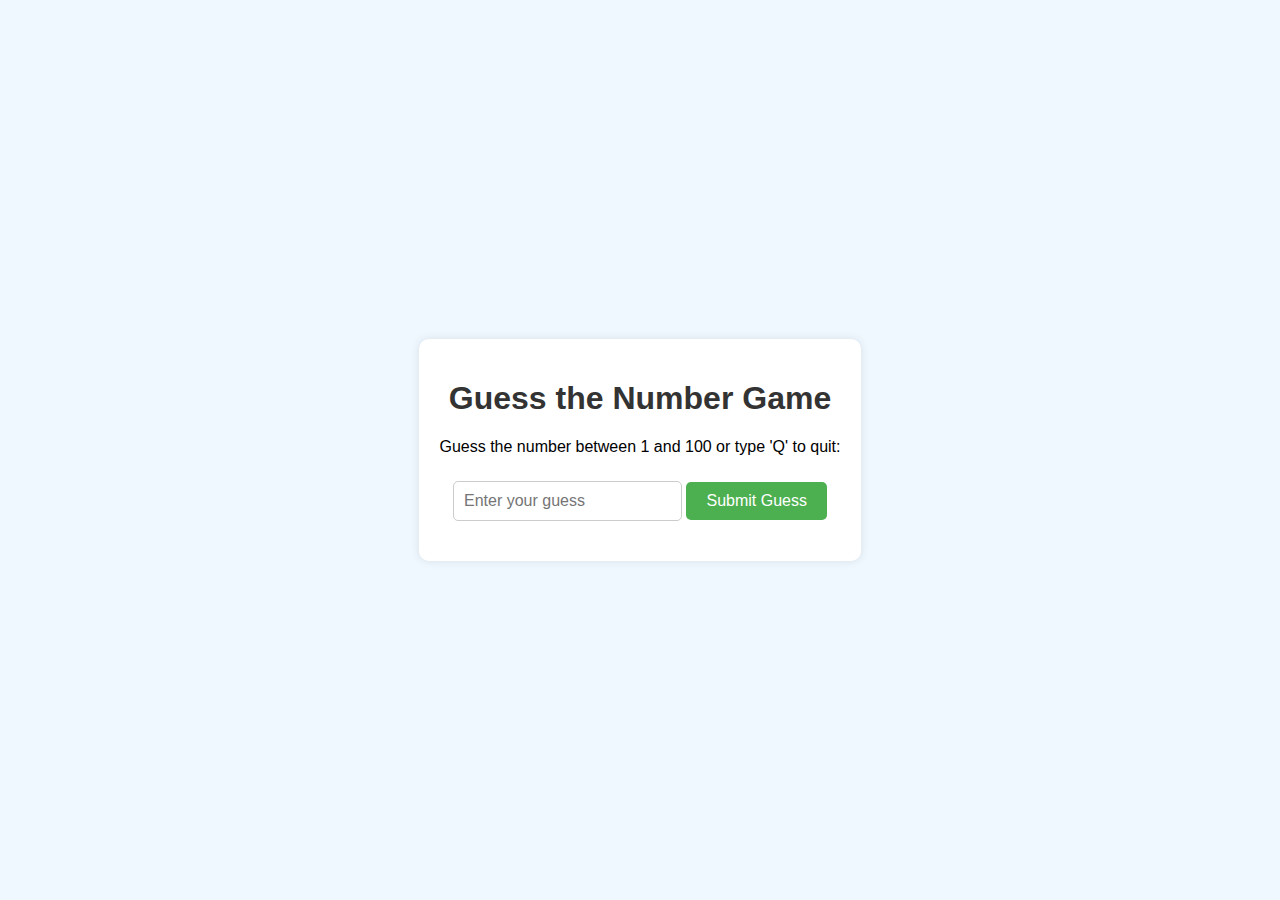
<file: index.html>
<!DOCTYPE html>
<html lang="en">
<head>
    <meta charset="UTF-8">
    <meta name="viewport" content="width=device-width, initial-scale=1.0">
    <title>Guess the Number Game</title>
    <link rel="stylesheet" href="/static/styles.css">
</head>
<body>
    <div class="container">
        <h1>Guess the Number Game</h1>
        <p>Guess the number between 1 and 100 or type 'Q' to quit:</p>
        <input type="text" id="userInput" placeholder="Enter your guess">
        <button onclick="submitGuess()">Submit Guess</button>
        <p id="message"></p>
    </div>
    <script>
        async function submitGuess() {
            const userInput = document.getElementById('userInput').value;
            const response = await fetch('/guess', {
                method: 'POST',
                headers: {
                    'Content-Type': 'application/json'
                },
                body: JSON.stringify({guess: userInput})
            });
            const data = await response.json();
            document.getElementById('message').textContent = data.message;
        }
    </script>
</body>
</html>
</file>
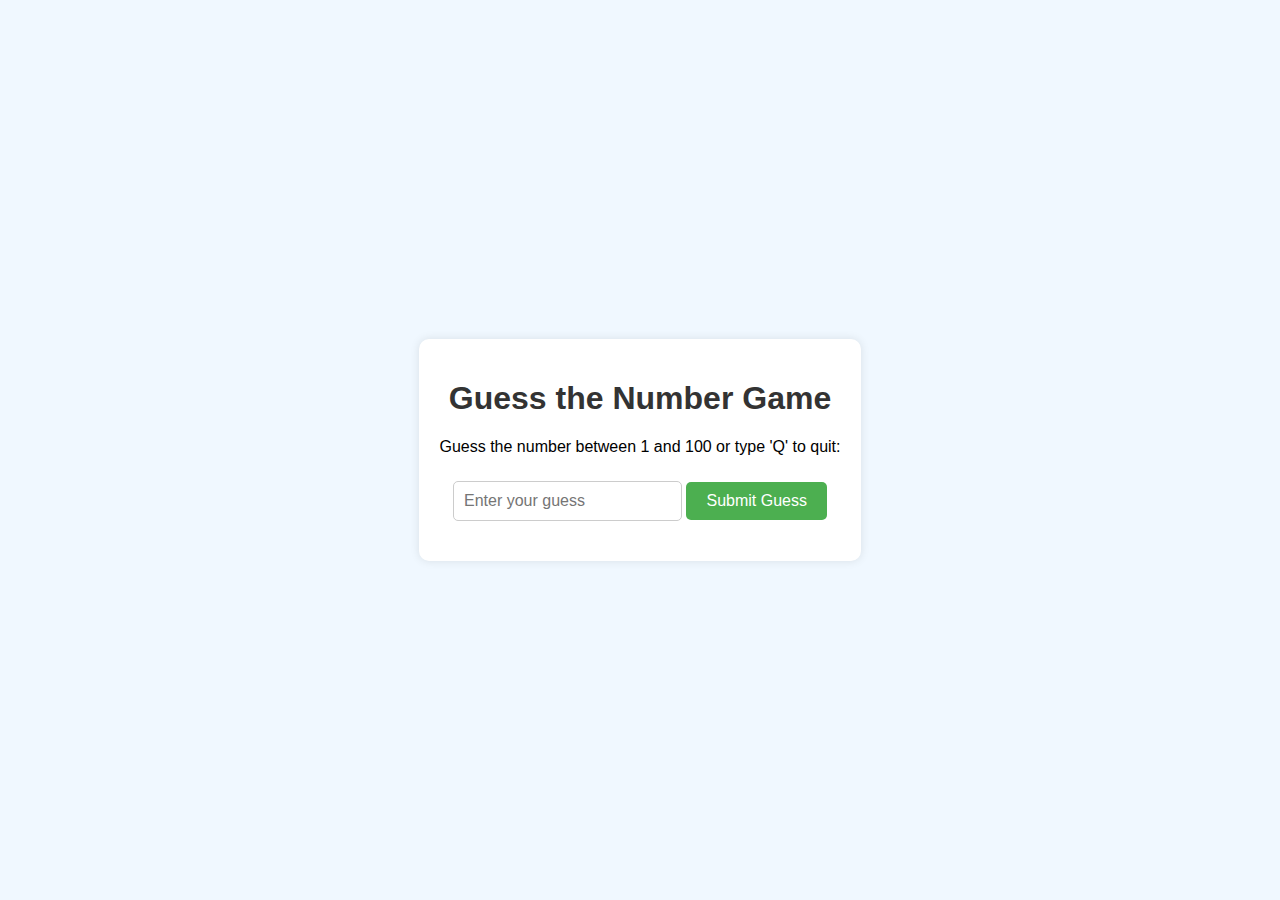
<file: templates/index.html>
<!DOCTYPE html>
<html lang="en">
<head>
    <meta charset="UTF-8">
    <meta name="viewport" content="width=device-width, initial-scale=1.0">
    <title>Guess the Number Game</title>
    <link rel="stylesheet" href="/static/styles.css">
</head>
<body>
    <div class="container">
        <h1>Guess the Number Game</h1>
        <p>Guess the number between 1 and 100 or type 'Q' to quit:</p>
        <input type="text" id="userInput" placeholder="Enter your guess">
        <button onclick="submitGuess()">Submit Guess</button>
        <p id="message"></p>
    </div>
    <script>
        async function submitGuess() {
            const userInput = document.getElementById('userInput').value;
            const response = await fetch('/guess', {
                method: 'POST',
                headers: {
                    'Content-Type': 'application/json'
                },
                body: JSON.stringify({guess: userInput})
            });
            const data = await response.json();
            document.getElementById('message').textContent = data.message;
        }
    </script>
</body>
</html>
</file>
<file: static/styles.css>
body {
    font-family: Arial, sans-serif;
    background-color: #f0f8ff;
    display: flex;
    justify-content: center;
    align-items: center;
    height: 100vh;
    margin: 0;
}

.container {
    text-align: center;
    padding: 20px;
    border-radius: 10px;
    box-shadow: 0 0 10px rgba(0, 0, 0, 0.1);
    background-color: #fff;
}

h1 {
    color: #333;
}

input {
    padding: 10px;
    font-size: 16px;
    border: 1px solid #ccc;
    border-radius: 5px;
}

button {
    padding: 10px 20px;
    font-size: 16px;
    border: none;
    border-radius: 5px;
    background-color: #4CAF50;
    color: #fff;
    cursor: pointer;
    margin-top: 10px;
}

button:hover {
    background-color: #45a049;
}

#message {
    margin-top: 20px;
    font-size: 18px;
    color: #d9534f;
}
</file>
